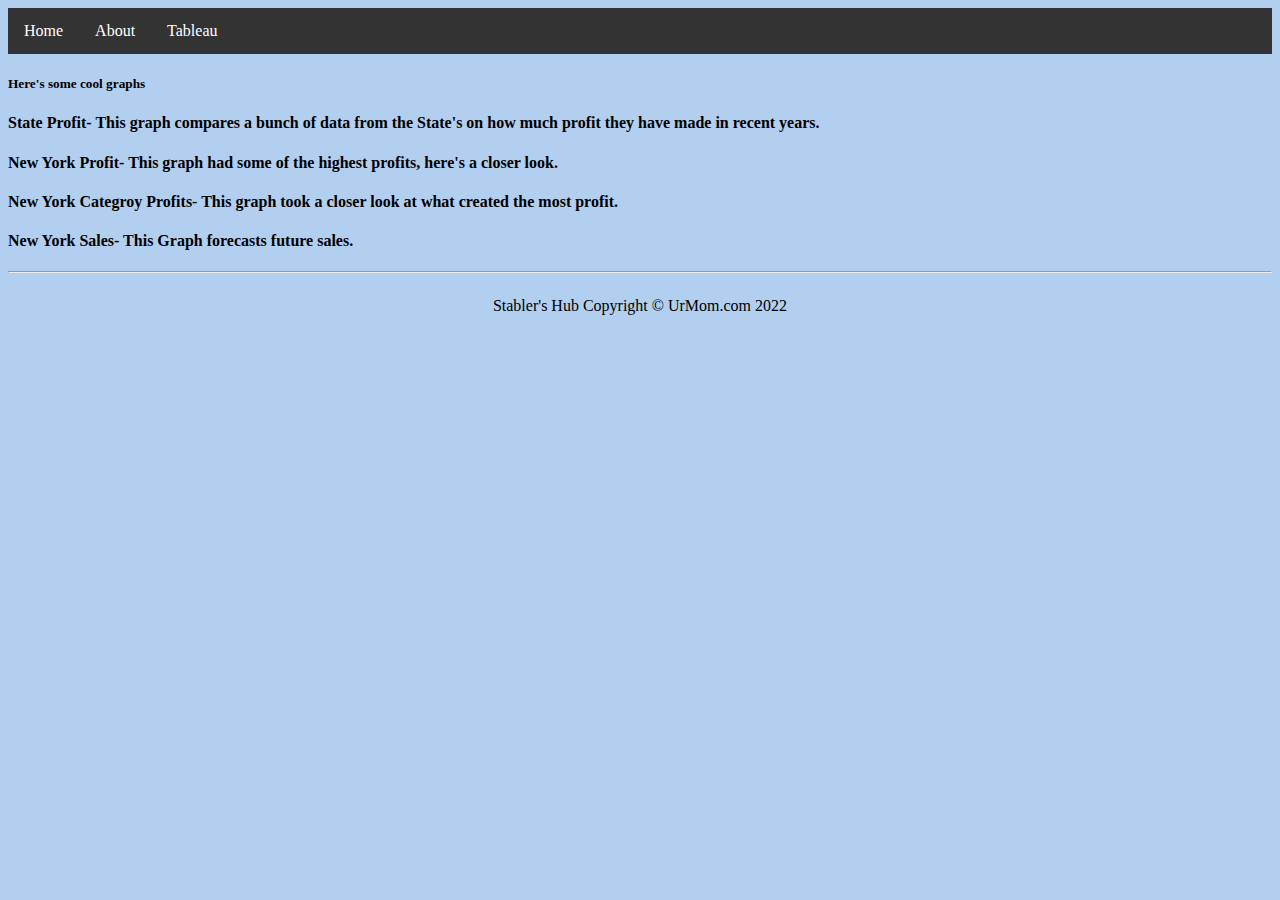
<file: html/tableau.html>
<!-- Samantha Stabler 4/13/2022-->
<!DOCTYPE html>
<html lang="en">
<head>
    <meta charset="UTF-8">
    <meta http-equiv="X-UA-Compatible" content="IE=edge">
    <meta name="viewport" content="width=device-width, initial-scale=1.0">
    <title>Stabler's Tableau</title>
    <link href="../styles/bootstyles.css" rel="stylesheet" />
    <link href="../styles/mystyles.css" rel="stylesheet" />
</head>
<!--why can't I do body 1 a different background color?-->
<body1>
    <ul> 
        <li><a class="active" href="../index.html">Home</a></li>
        <li><a href="about.html">About</a></li>
        <li><a href="#">Tableau</a></li>
    </ul>
    <h5> Here's some cool graphs</h5>
    <!--my styles are with each graph instead of a css tab-->
    <div style="width:50%;text-align:left;margin-left:0" class='tableauPlaceholder' id='viz1649806976575' style='positionrelative':><noscript>
        <a href='#'><img alt='State Profit ' src='https:&#47;&#47;public.tableau.com&#47;static&#47;images&#47;IS&#47;IS201FinalProject5&#47;Sheet2&#47;1_rss.png' 
            style='border: none' /></a></noscript><object 
            class='tableauViz'  style='display:none;'>
            <param name='host_url' value='https%3A%2F%2Fpublic.tableau.com%2F' />
            <param name='embed_code_version' value='3' /> 
            <param name='site_root' value='' />
            <param name='name' value='IS201FinalProject5&#47;Sheet2' />
            <param name='tabs' value='no' /><param name='toolbar' value='yes' />
            <param name='static_image' value='https:&#47;&#47;public.tableau.com&#47;static&#47;images&#47;IS&#47;IS201FinalProject5&#47;Sheet2&#47;1.png' /> 
            <param name='animate_transition' value='yes' /><param name='display_static_image' value='yes' />
            <param name='display_spinner' value='yes' /><param name='display_overlay' value='yes' />
            <param name='display_count' value='yes' /><param name='language' value='en-US' /></object>
    </div>                
        <script type='text/javascript'>                    
            var divElement = document.getElementById('viz1649806976575');                    
            var vizElement = divElement.getElementsByTagName('object')[0];                    
            vizElement.style.width='100%';vizElement.style.height=(divElement.offsetWidth*0.75)+'px';                    
            var scriptElement = document.createElement('script');                    
            scriptElement.src = 'https://public.tableau.com/javascripts/api/viz_v1.js';                    
            vizElement.parentNode.insertBefore(scriptElement, vizElement);                
        </script>
        <h4>State Profit- This graph compares a bunch of data from the State's on how much profit they have made in recent years.</h1>
        <!--next tableau-->
    <div style="width:50%;text-align:left;margin-left:0" class='tableauPlaceholder' id='viz1649808487109' style='position: relative'><noscript>
        <a href='#'><img alt='New York Profit 2013 &amp; 2014 ' src='https:&#47;&#47;public.tableau.com&#47;static&#47;images&#47;IS&#47;IS201FinalProject3_16498056271990&#47;Sheet4&#47;1_rss.png' 
            style='border: none' /></a></noscript><object 
            class='tableauViz'  style='display:none;'>
            <param name='host_url' value='https%3A%2F%2Fpublic.tableau.com%2F' /> 
            <param name='embed_code_version' value='3' /> <param name='site_root' value='' />
            <param name='name' value='IS201FinalProject3_16498056271990&#47;Sheet4' />
            <param name='tabs' value='no' /><param name='toolbar' value='yes' />
            <param name='static_image' value='https:&#47;&#47;public.tableau.com&#47;static&#47;images&#47;IS&#47;IS201FinalProject3_16498056271990&#47;Sheet4&#47;1.png' /> 
            <param name='animate_transition' value='yes' />
            <param name='display_static_image' value='yes' />
            <param name='display_spinner' value='yes' />
            <param name='display_overlay' value='yes' />
            <param name='display_count' value='yes' />
            <param name='language' value='en-US' /></object>
    </div>                
        <script type='text/javascript'>                    
            var divElement = document.getElementById('viz1649808487109');                    
            var vizElement = divElement.getElementsByTagName('object')[0];                    
            vizElement.style.width='100%';vizElement.style.height=(divElement.offsetWidth*0.75)+'px';                    
            var scriptElement = document.createElement('script');                    
            scriptElement.src = 'https://public.tableau.com/javascripts/api/viz_v1.js';                    
            vizElement.parentNode.insertBefore(scriptElement, vizElement);               
        </script>
        <h4> New York Profit- This graph had some of the highest profits, here's a closer look.</h4>
        <!--next Tableau-->
    <div style="width:50%;text-align:left;margin-left:0" class='tableauPlaceholder' id='viz1649809013242' style='position: relative'><noscript>
        <a href='#'><img alt='New York Category Profits ' src='https:&#47;&#47;public.tableau.com&#47;static&#47;images&#47;IS&#47;IS201FinalProject4_16498056530500&#47;Sheet5&#47;1_rss.png' 
            style='border: none' /></a></noscript><object class='tableauViz'  style='display:none;'>
                <param name='host_url' value='https%3A%2F%2Fpublic.tableau.com%2F' /> 
                <param name='embed_code_version' value='3' /> 
                <param name='site_root' value='' />
                <param name='name' value='IS201FinalProject4_16498056530500&#47;Sheet5' />
                <param name='tabs' value='no' /><param name='toolbar' value='yes' />
                <param name='static_image' value='https:&#47;&#47;public.tableau.com&#47;static&#47;images&#47;IS&#47;IS201FinalProject4_16498056530500&#47;Sheet5&#47;1.png' /> 
                <param name='animate_transition' value='yes' />
                <param name='display_static_image' value='yes' />
                <param name='display_spinner' value='yes' />
                <param name='display_overlay' value='yes' />
                <param name='display_count' value='yes' />
                <param name='language' value='en-US' /></object>
    </div>                
        <script type='text/javascript'>                    
            var divElement = document.getElementById('viz1649809013242');                    
            var vizElement = divElement.getElementsByTagName('object')[0];                    
            vizElement.style.width='100%';vizElement.style.height=(divElement.offsetWidth*0.75)+'px';                    
            var scriptElement = document.createElement('script');                    
            scriptElement.src = 'https://public.tableau.com/javascripts/api/viz_v1.js';                    
            vizElement.parentNode.insertBefore(scriptElement, vizElement);                
        </script> 
        <h4>New York Categroy Profits- This graph took a closer look at what created the most profit.</h4>
        <!--the next tableau-->
    <div style="width:50%;text-align:left;margin-left:0" class='tableauPlaceholder' id='viz1649810212917' style='position: relative'><noscript>
        <a href='#'><img alt='New York Sales Forecast ' src='https:&#47;&#47;public.tableau.com&#47;static&#47;images&#47;IS&#47;IS201FinalProject2_16498055898510&#47;Sheet3&#47;1_rss.png' 
            style='border: none' /></a></noscript><object class='tableauViz'  
            style='display:none;'><param name='host_url' value='https%3A%2F%2Fpublic.tableau.com%2F' /> 
            <param name='embed_code_version' value='3' /> <param name='site_root' value='' />
            <param name='name' value='IS201FinalProject2_16498055898510&#47;Sheet3' />
            <param name='tabs' value='no' /><param name='toolbar' value='yes' />
            <param name='static_image' value='https:&#47;&#47;public.tableau.com&#47;static&#47;images&#47;IS&#47;IS201FinalProject2_16498055898510&#47;Sheet3&#47;1.png' /> 
            <param name='animate_transition' value='yes' />
            <param name='display_static_image' value='yes' />
            <param name='display_spinner' value='yes' /><param name='display_overlay' value='yes' />
            <param name='display_count' value='yes' /><param name='language' value='en-US' /></object>
    </div>                
    <script type='text/javascript'>                    
        var divElement = document.getElementById('viz1649810212917');                    
        var vizElement = divElement.getElementsByTagName('object')[0];                    
        vizElement.style.width='100%';vizElement.style.height=(divElement.offsetWidth*0.75)+'px';                    
        var scriptElement = document.createElement('script');                    
        scriptElement.src = 'https://public.tableau.com/javascripts/api/viz_v1.js';                    
        vizElement.parentNode.insertBefore(scriptElement, vizElement);                
    </script> 
    <h4>New York Sales- This Graph forecasts future sales.</h4>
<!--Footer-->
<hr>
<div class="footer">
    <p>Stabler's Hub</p>
    <p>Copyright &copy; UrMom.com 2022</p>
</div>
</body1>


</html>
</file>
<file: styles/bootstyles.css>
ul {
    list-style-type: none;
    margin: 0;
    padding: 0;
    overflow: hidden;
    background-color: #333;
  }
  
  li {
    float: left;
  }
  
  li a {
    display: block;
    color: white;
    text-align: center;
    padding: 14px 16px;
    text-decoration: none;
  }
  
  li a:hover {
    background-color: #111;
  }

  .footer {
    position: relative;
    text-align: center;
  }
  .footer p {
    display: inline-block;
  }
</file>
<file: styles/mystyles.css>
body{
    background-color:rgb(178, 207, 240);
}

.body1 {
    background-image: 'margin-lefhttps://images.theconversation.com/files/425795/original/file-20211011-27-1pyo32m.jpeg?ixlib=rb-1.1.0&rect=35%2C72%2C951%2C833&q=20&auto=format&w=320&fit=clip&dpr=2&usm=12&cs=stript: auto;' ;
}
.contact {
    font-style: italic;
    size: small;
    color: rgb(26, 24, 25);
}


  .button {
    padding: 16px 42px;
    box-shadow: 0px 0px 12px -2px rgba(0,0,0,0.5);
    line-height: 1.25;
    background: #FC6E51;
    text-decoration: none;
    color: white;
    font-size: 16px;
    letter-spacing: .08em;
    text-transform: uppercase;
    position: right;
    transition: background-color .6s ease;
    overflow: hidden;
    &:after {
      content: "";
      position: absolute;
      width: 0;
      height: 0;
      top: 50%;
      left: 50%;
      top: var(--mouse-y);
      left: var(--mouse-x);
      transform-style: flat;
      transform: translate3d(-50%,-50%,0);
      background: rgba(white,.1);
      border-radius: 100%;
      transition: width .3s ease, height .3s ease;
    }
    &:focus,
    &:hover {
        background: darken(#FC6E51,7%);
    }
    &:active {
      &:after {
        width: 300px;
        height: 300px;
      }
    }
  }

.mybutton {
    font-size: small;
    font-family: 'Trebuchet MS', 'Lucida Sans Unicode', 'Lucida Grande', 'Lucida Sans', Arial, sans-serif;
    color: blueviolet;
}
</file>
